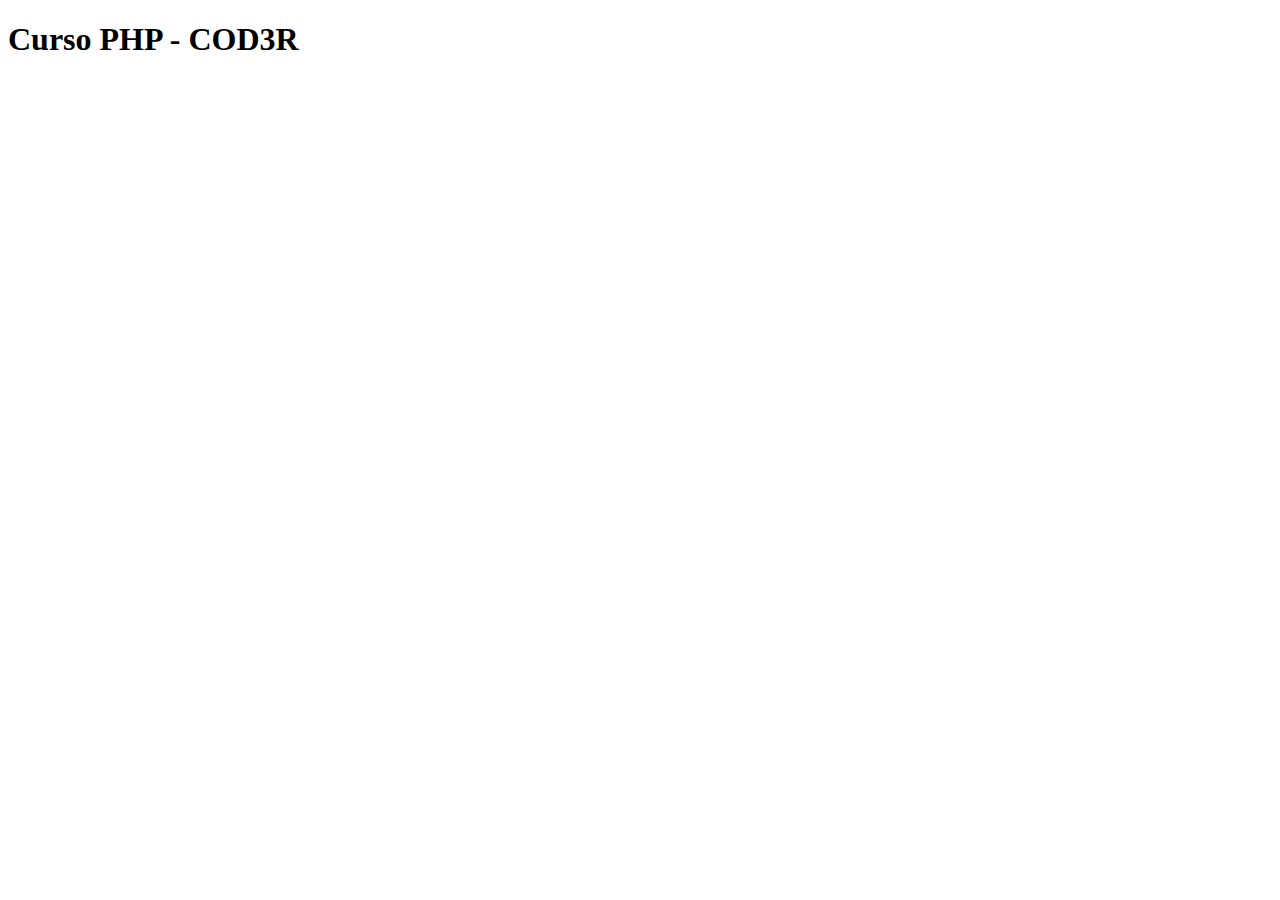
<file: cod3r-udemy/index.html>
<!DOCTYPE html>
<html lang="pt-br">

<head>
    <meta charset="UTF-8">
    <meta name="viewport" content="width=device-width, initial-scale=1.0">
    <title>Curso PHP 7</title>

    <!-- fonts-->
    <link rel="preconnect" href="https://fonts.gstatic.com">
    <link
        href="https://fonts.googleapis.com/css2?family=Roboto:ital,wght@0,100;0,300;0,400;0,500;0,700;0,900;1,100;1,300;1,400;1,500;1,700;1,900&display=swap"
        rel="stylesheet">
    <link rel="stylesheet" href="assets/css/style.css">
</head>

<body>
<h1>Curso PHP - COD3R</h1>
</body>

</html>
</file>
<file: cod3r-udemy/assets/css/style.css>
.body {
    font-family: 'Roboto', sans-serif;
}
</file>
